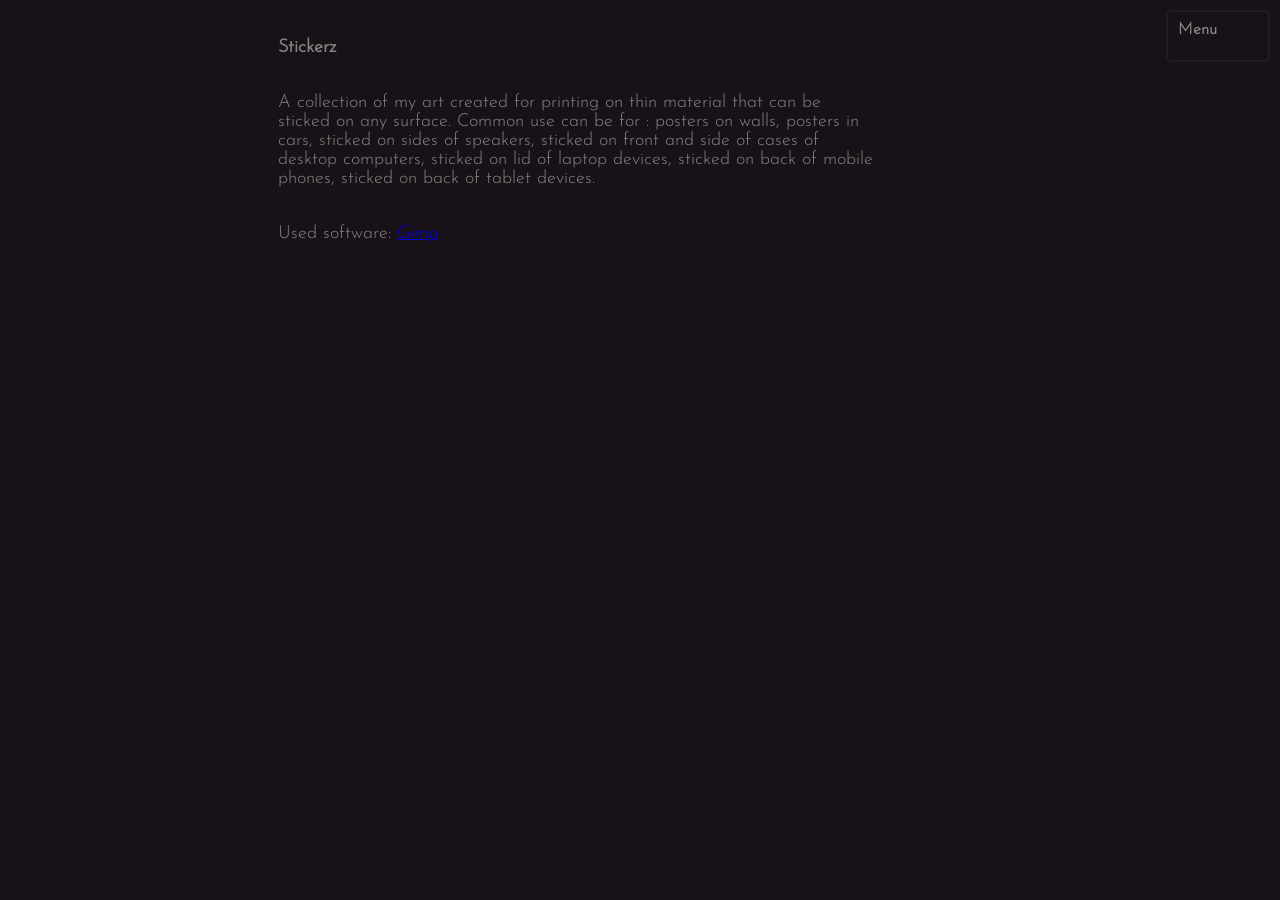
<file: pages/about.html>
<!doctype html>
<html lang="en">
    <head>
        <meta charset="UTF-8" />
        <meta name="viewport" content="width=device-width, initial-scale=1.0" />
        <title>Stickerz</title>
        <link rel="stylesheet" href="../styles/common.css" />
        <link rel="stylesheet" href="../styles/menu.css" />
        <link rel="stylesheet" href="../styles/fonts.css" />

        <link rel="stylesheet" href="../styles/about.css" />
        <link rel="icon" type="image/x-icon" href="../favicon.ico" />
    </head>
    <body>
        <div class="content-container">
            <div class="remaining">
                <div class="page-content">
                    <div class="container">
                        <p><b>Stickerz</b></p>

                        <p>
                            A collection of my art created for printing on thin
                            material that can be sticked on any surface. Common
                            use can be for : posters on walls, posters in cars,
                            sticked on sides of speakers, sticked on front and
                            side of cases of desktop computers, sticked on lid
                            of laptop devices, sticked on back of mobile phones,
                            sticked on back of tablet devices.
                        </p>

                        <p>
                            Used software:
                            <a href="https://www.gimp.org/" target="_blank"
                                >Gimp</a
                            >
                        </p>
                    </div>
                </div>
            </div>
            <div class="menu">
                <span>Menu</span>
                <a href="../index.html">Gallery</a>
                <a href="about.html">About</a>
                <a href="biography.html">Biography</a>
                <a href="contact.html">Contact</a>
            </div>
        </div>

        <script src="../scripts/menu.js"></script>
    </body>
</html>
</file>
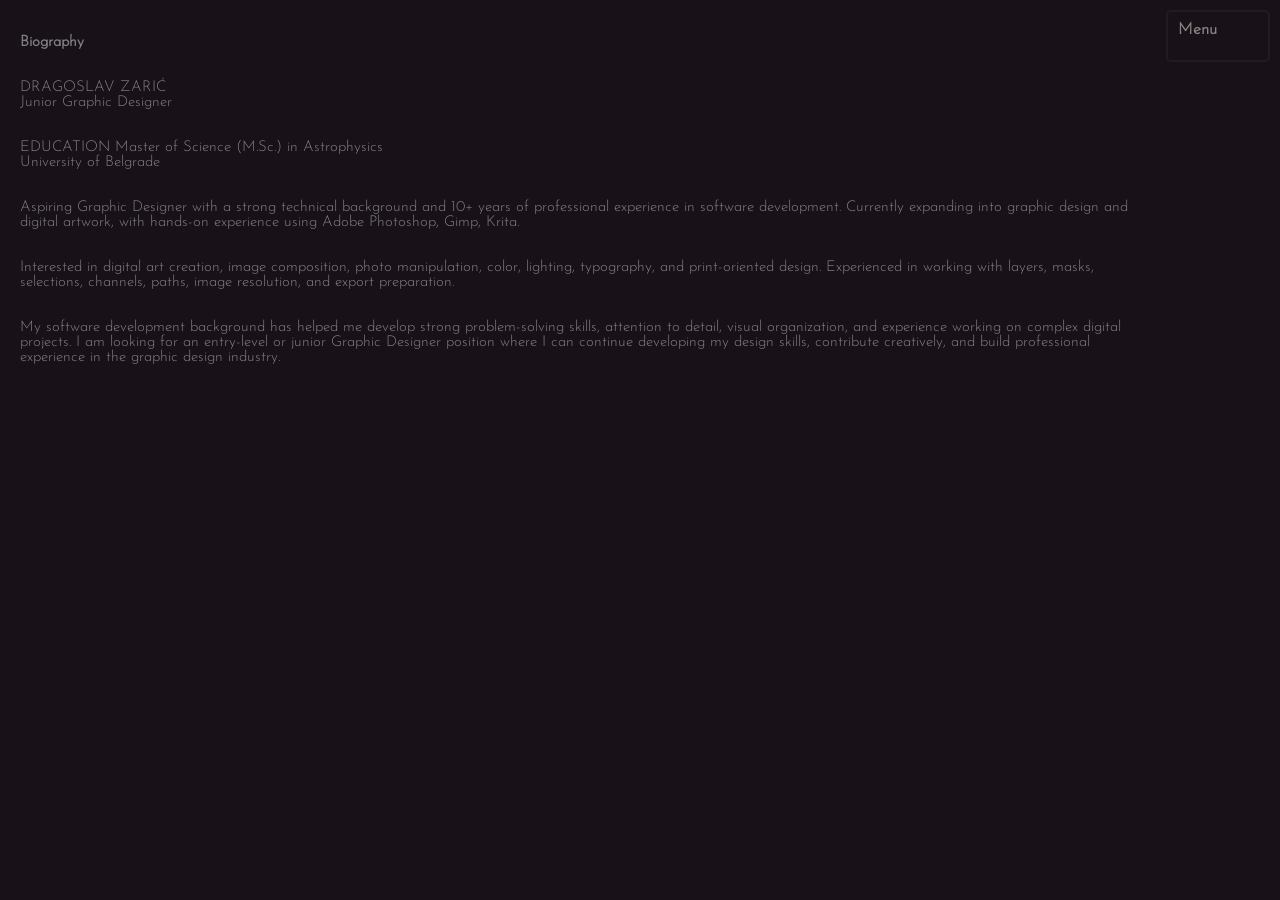
<file: pages/biography.html>
<!doctype html>
<html lang="en">
    <head>
        <meta charset="UTF-8" />
        <meta name="viewport" content="width=device-width, initial-scale=1.0" />
        <title>Stickerz</title>
        <link rel="stylesheet" href="../styles/common.css" />
        <link rel="stylesheet" href="../styles/menu.css" />
        <link rel="stylesheet" href="../styles/fonts.css" />

        <link rel="stylesheet" href="../styles/biography.css" />
        <link rel="icon" type="image/x-icon" href="../favicon.ico" />
    </head>
    <body>
        <div class="content-container">
            <div class="remaining">
                <div class="page-content">
                    <div class="biography-content">
                        <p><b>Biography</b></p>

                        <p>
                            DRAGOSLAV ZARIĆ<br />
                            Junior Graphic Designer
                        </p>

                        <p>
                            EDUCATION Master of Science (M.Sc.) in
                            Astrophysics<br />
                            University of Belgrade
                        </p>

                        <p>
                            Aspiring Graphic Designer with a strong technical
                            background and 10+ years of professional experience
                            in software development. Currently expanding into
                            graphic design and digital artwork, with hands-on
                            experience using Adobe Photoshop, Gimp, Krita.
                        </p>
                        <p>
                            Interested in digital art creation, image
                            composition, photo manipulation, color, lighting,
                            typography, and print-oriented design. Experienced
                            in working with layers, masks, selections, channels,
                            paths, image resolution, and export preparation.
                        </p>
                        <p>
                            My software development background has helped me
                            develop strong problem-solving skills, attention to
                            detail, visual organization, and experience working
                            on complex digital projects. I am looking for an
                            entry-level or junior Graphic Designer position
                            where I can continue developing my design skills,
                            contribute creatively, and build professional
                            experience in the graphic design industry.
                        </p>
                    </div>
                </div>
            </div>
            <div class="menu">
                <span>Menu</span>
                <a href="../index.html">Gallery</a>
                <a href="about.html">About</a>
                <a href="biography.html">Biography</a>
                <a href="contact.html">Contact</a>
            </div>
        </div>

        <script src="../scripts/menu.js"></script>
    </body>
</html>
</file>
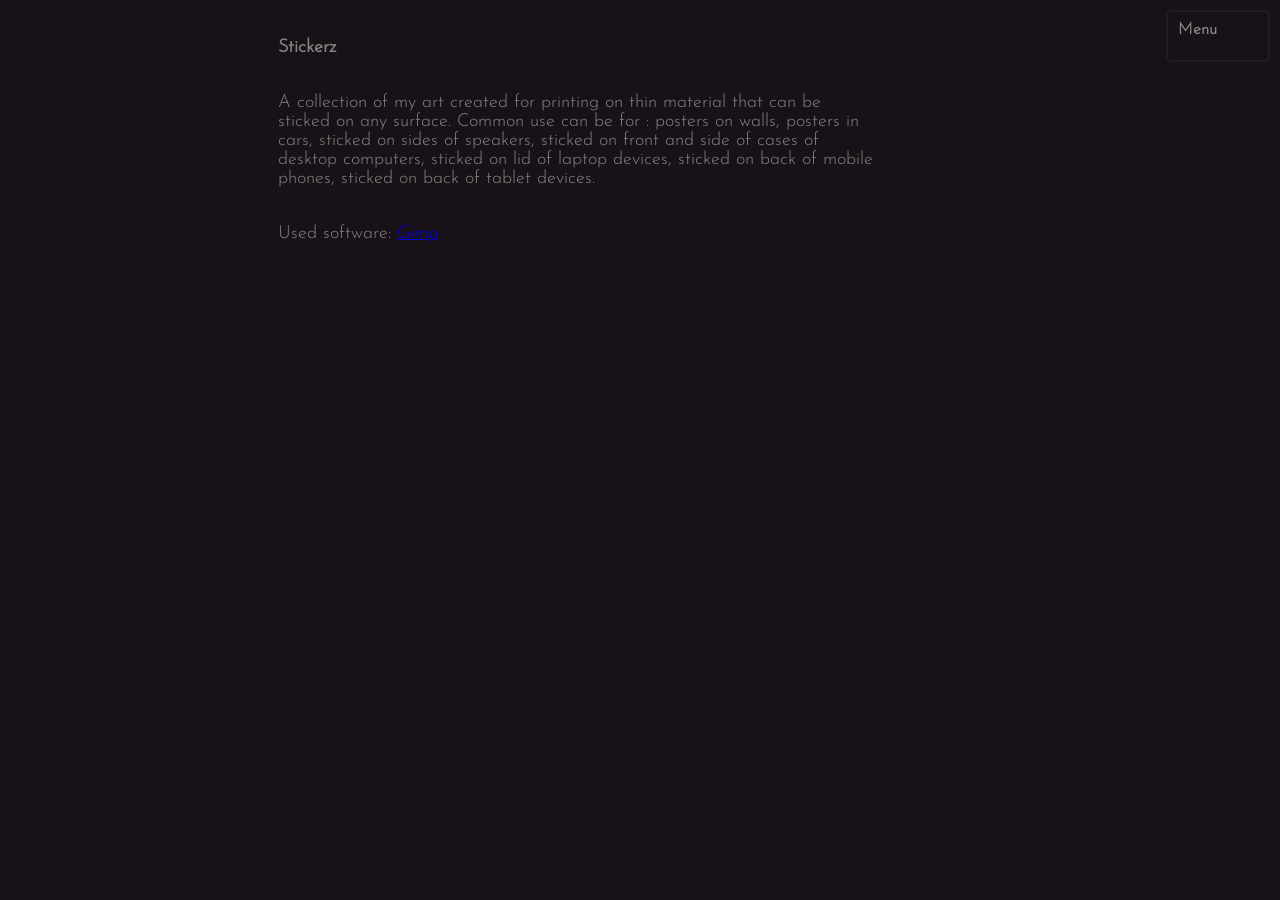
<file: site/pages/about.html>
<!doctype html>
<html lang="en">
    <head>
        <meta charset="UTF-8" />
        <meta name="viewport" content="width=device-width, initial-scale=1.0" />
        <title>Stickerz</title>
        <link rel="stylesheet" href="../styles/common.css" />
        <link rel="stylesheet" href="../styles/menu.css" />
        <link rel="stylesheet" href="../styles/fonts.css" />

        <link rel="stylesheet" href="../styles/about.css" />
        <link rel="icon" type="image/x-icon" href="../../favicon.ico" />
    </head>
    <body>
        <div class="content-container">
            <div class="remaining">
                <div class="page-content">
                    <div class="container">
                        <p><b>Stickerz</b></p>

                        <p>
                            A collection of my art created for printing on thin
                            material that can be sticked on any surface. Common
                            use can be for : posters on walls, posters in cars,
                            sticked on sides of speakers, sticked on front and
                            side of cases of desktop computers, sticked on lid
                            of laptop devices, sticked on back of mobile phones,
                            sticked on back of tablet devices.
                        </p>

                        <p>
                            Used software:
                            <a href="https://www.gimp.org/" target="_blank"
                                >Gimp</a
                            >
                        </p>
                    </div>
                </div>
            </div>
            <div class="menu">
                <span>Menu</span>
                <a href="../../index.html">Gallery</a>
                <a href="about.html">About</a>
                <a href="biography.html">Biography</a>
                <a href="contact.html">Contact</a>
            </div>
        </div>

        <script src="../scripts/menu.js"></script>
    </body>
</html>
</file>
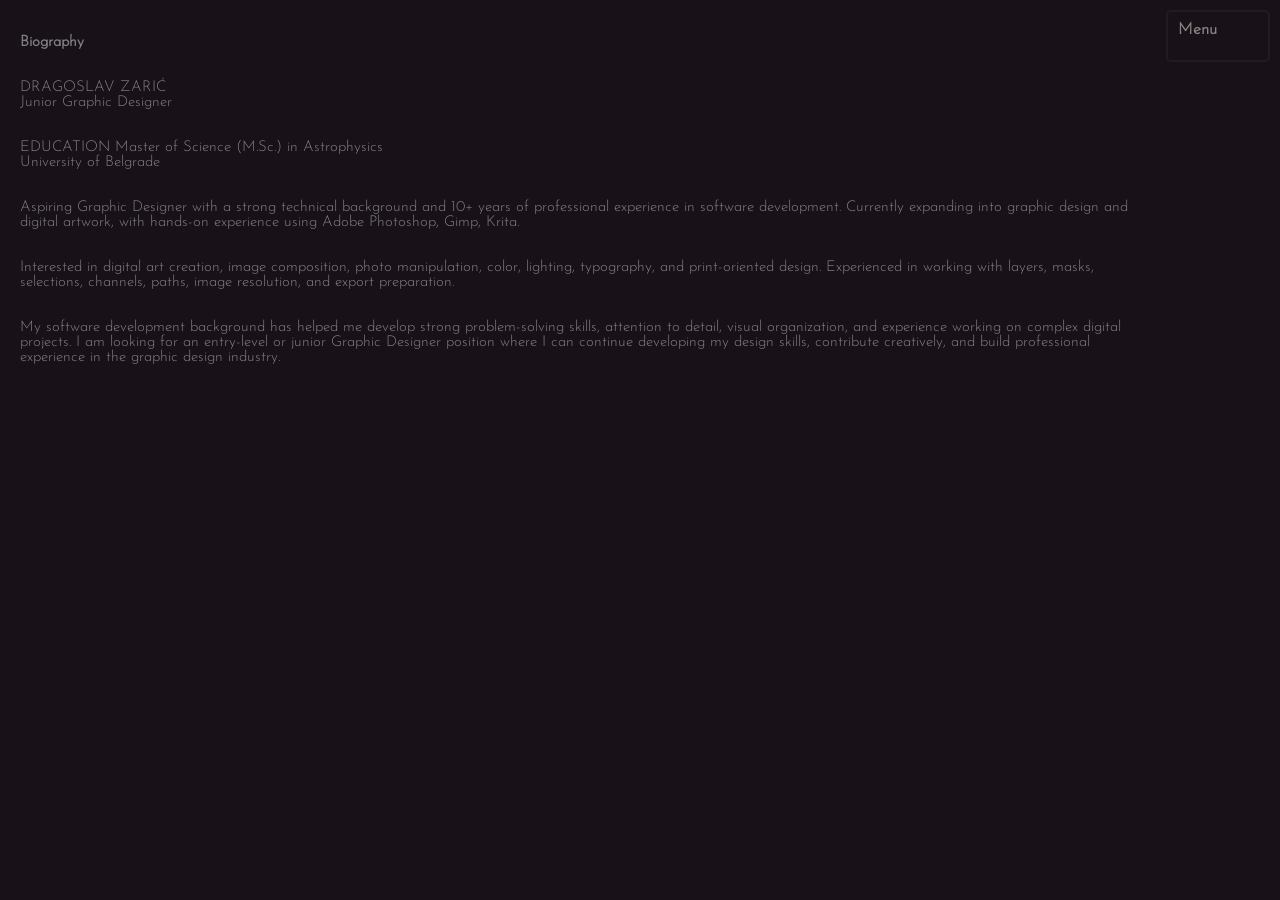
<file: site/pages/biography.html>
<!doctype html>
<html lang="en">
    <head>
        <meta charset="UTF-8" />
        <meta name="viewport" content="width=device-width, initial-scale=1.0" />
        <title>Stickerz</title>
        <link rel="stylesheet" href="../styles/common.css" />
        <link rel="stylesheet" href="../styles/menu.css" />
        <link rel="stylesheet" href="../styles/fonts.css" />

        <link rel="stylesheet" href="../styles/biography.css" />
        <link rel="icon" type="image/x-icon" href="../../favicon.ico" />
    </head>
    <body>
        <div class="content-container">
            <div class="remaining">
                <div class="page-content">
                    <div class="biography-content">
                        <p><b>Biography</b></p>

                        <p>
                            DRAGOSLAV ZARIĆ<br />
                            Junior Graphic Designer
                        </p>

                        <p>
                            EDUCATION Master of Science (M.Sc.) in
                            Astrophysics<br />
                            University of Belgrade
                        </p>

                        <p>
                            Aspiring Graphic Designer with a strong technical
                            background and 10+ years of professional experience
                            in software development. Currently expanding into
                            graphic design and digital artwork, with hands-on
                            experience using Adobe Photoshop, Gimp, Krita.
                        </p>
                        <p>
                            Interested in digital art creation, image
                            composition, photo manipulation, color, lighting,
                            typography, and print-oriented design. Experienced
                            in working with layers, masks, selections, channels,
                            paths, image resolution, and export preparation.
                        </p>
                        <p>
                            My software development background has helped me
                            develop strong problem-solving skills, attention to
                            detail, visual organization, and experience working
                            on complex digital projects. I am looking for an
                            entry-level or junior Graphic Designer position
                            where I can continue developing my design skills,
                            contribute creatively, and build professional
                            experience in the graphic design industry.
                        </p>
                    </div>
                </div>
            </div>
            <div class="menu">
                <span>Menu</span>
                <a href="../../index.html">Gallery</a>
                <a href="about.html">About</a>
                <a href="biography.html">Biography</a>
                <a href="contact.html">Contact</a>
            </div>
        </div>

        <script src="../scripts/menu.js"></script>
    </body>
</html>
</file>
<file: styles/common.css>
body {
    background-color: #181117;

    margin: 0;
    padding: 0;
}

.content-container {
    display: flex;
    flex-direction: row;
    justify-content: flex-end;
}

.page-content {
    display: flex;
    flex-direction: row;
    margin: 20px;
}

.remaining {
    flex: 1;
    display: flex;
    justify-content: center;
}
</file>
<file: styles/menu.css>
/* menu.css */

.menu {
    background-color: #181117;
    border: 2px solid #241b22;
    padding: 10px;
    margin: 10px;
    display: flex;
    flex-direction: column;
    align-self: flex-start;
    border-radius: 5px;
    width: 80px;
}

.menu span {
    font-family: "JosefinSans-Light";
    font-size: 16px;
    font-weight: 900;
    color: rgb(138, 130, 130);
    padding-bottom: 12px;
}

.menu a {
    font-family: "JosefinSans-Light";
    font-size: 16px;

    cursor: pointer;
    text-decoration: none;
    color: rgb(138, 130, 130);
    padding-bottom: 1px;
}

.menu a:hover {
    color: #ecc4e2;
}

.menu a.active {
    color: #cfa3c1;
    font-weight: bold;
}

.menu a {
    opacity: 0;
    visibility: hidden;
    transition: opacity 0.3s ease;
    display: none;
}

.menu:hover a {
    opacity: 1;
    visibility: visible;
    display: block;
}
</file>
<file: styles/fonts.css>
@font-face {
    font-family: "JosefinSans-Light";
    src: url("../fonts/JosefinSans/JosefinSans-Light.ttf") format("truetype");
}
</file>
<file: styles/about.css>
.container {
    display: flex;
    flex-direction: column;
    align-items: center;

    padding-left: 200px;
    padding-right: 200px;
}

.container p {
    font-family: "JosefinSans-Light";
    font-size: 18px;
    width: 600px;
    text-align: left;
    color: rgb(138, 130, 130);
}
</file>
<file: styles/biography.css>
.biography-content {
    display: flex;
    flex-direction: column;
    align-items: flex-start;

    font-family: "JosefinSans-Light";
    font-size: 15px;
    color: gray;
}
</file>
<file: site/styles/common.css>
body {
    background-color: #181117;

    margin: 0;
    padding: 0;
}

.content-container {
    display: flex;
    flex-direction: row;
    justify-content: flex-end;
}

.page-content {
    display: flex;
    flex-direction: row;
    margin: 20px;
}

.remaining {
    flex: 1;
    display: flex;
    justify-content: center;
}
</file>
<file: site/styles/menu.css>
/* menu.css */

.menu {
    background-color: #181117;
    border: 2px solid #241b22;
    padding: 10px;
    margin: 10px;
    display: flex;
    flex-direction: column;
    align-self: flex-start;
    border-radius: 5px;
    width: 80px;
}

.menu span {
    font-family: "JosefinSans-Light";
    font-size: 16px;
    font-weight: 900;
    color: rgb(138, 130, 130);
    padding-bottom: 12px;
}

.menu a {
    font-family: "JosefinSans-Light";
    font-size: 16px;

    cursor: pointer;
    text-decoration: none;
    color: rgb(138, 130, 130);
    padding-bottom: 1px;
}

.menu a:hover {
    color: #ecc4e2;
}

.menu a.active {
    color: #cfa3c1;
    font-weight: bold;
}

.menu a {
    opacity: 0;
    visibility: hidden;
    transition: opacity 0.3s ease;
    display: none;
}

.menu:hover a {
    opacity: 1;
    visibility: visible;
    display: block;
}
</file>
<file: site/styles/fonts.css>
@font-face {
    font-family: "JosefinSans-Light";
    src: url("../fonts/JosefinSans/JosefinSans-Light.ttf") format("truetype");
}
</file>
<file: site/styles/about.css>
.container {
    display: flex;
    flex-direction: column;
    align-items: center;

    padding-left: 200px;
    padding-right: 200px;
}

.container p {
    font-family: "JosefinSans-Light";
    font-size: 18px;
    width: 600px;
    text-align: left;
    color: rgb(138, 130, 130);
}
</file>
<file: site/styles/biography.css>
.biography-content {
    display: flex;
    flex-direction: column;
    align-items: flex-start;

    font-family: "JosefinSans-Light";
    font-size: 15px;
    color: gray;
}
</file>
